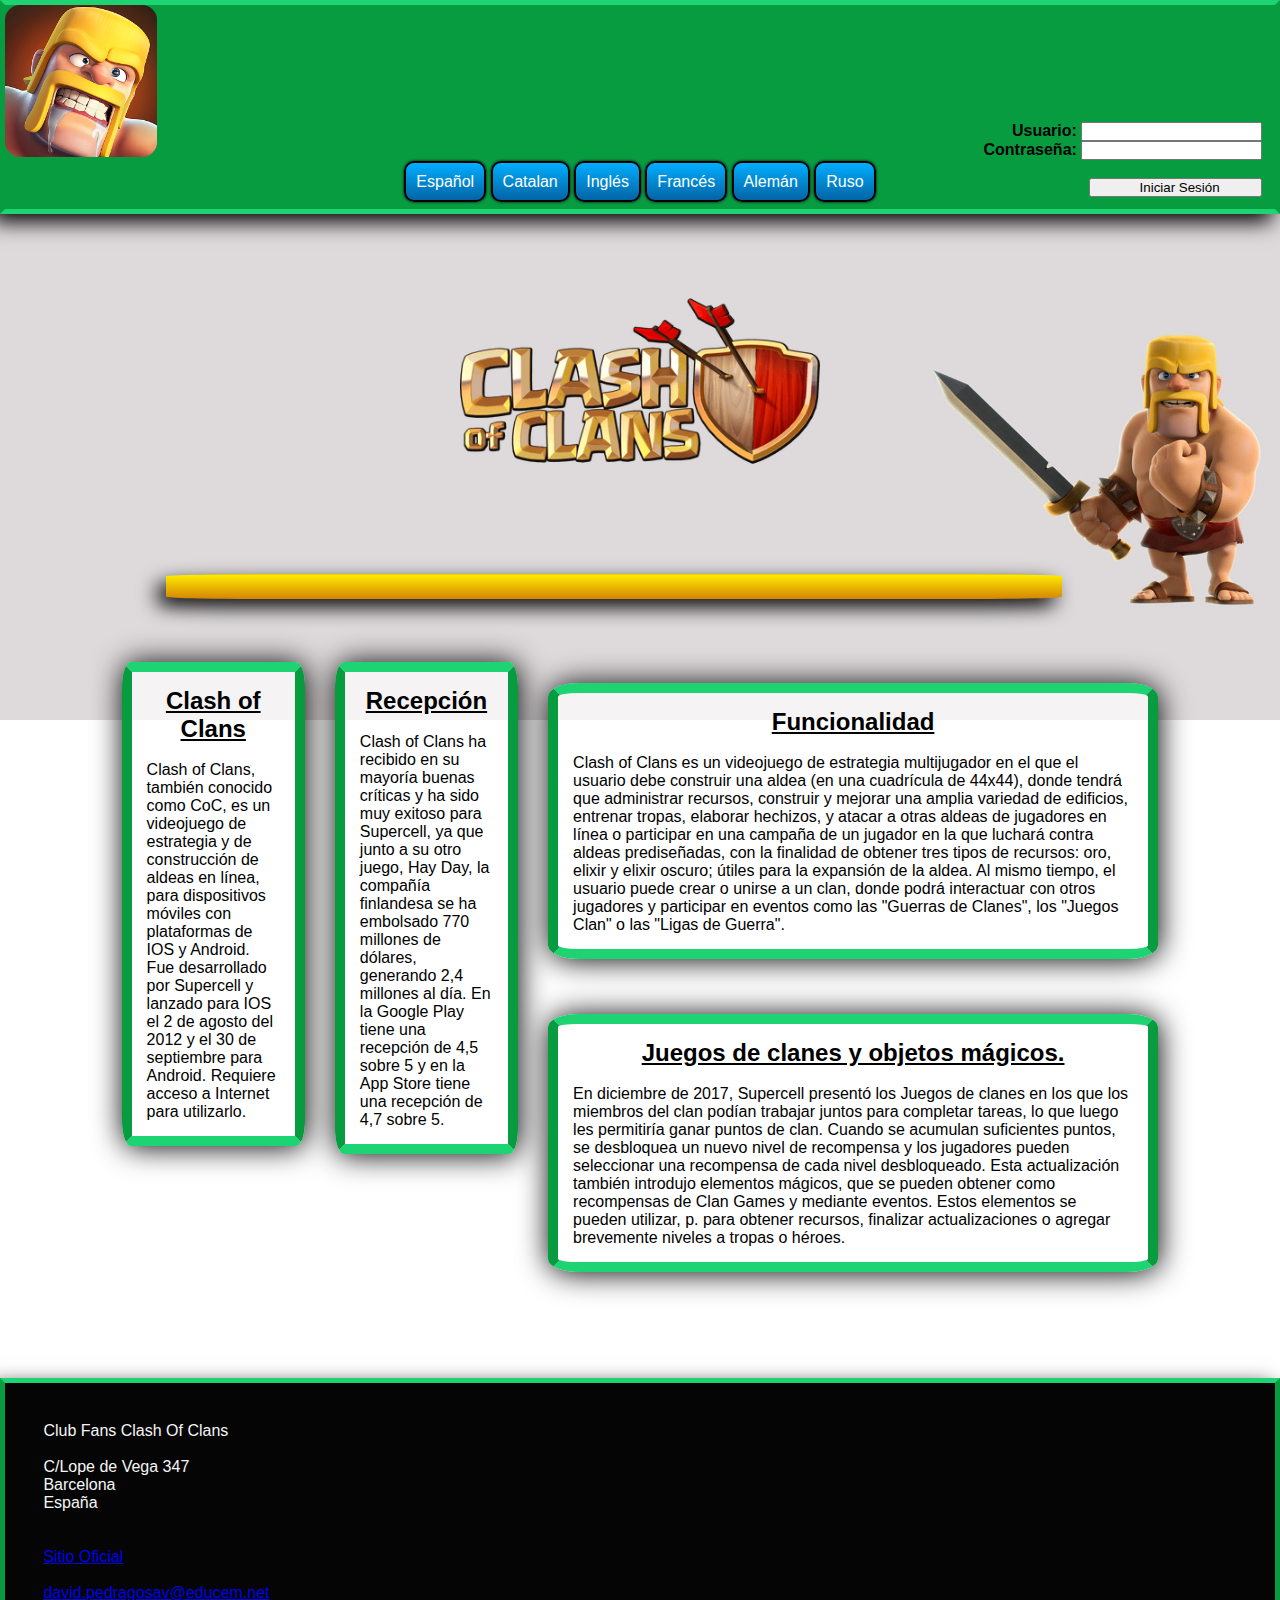
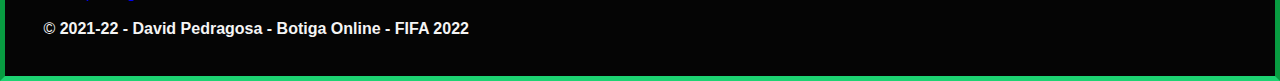
<file: index.html>
<!DOCTYPE html>
<html lang="es">



    <head>
        <link rel="icon" href="./img/Titan_League.png" type= "Titan_League"/>
        <title>Clash of Clans</title>
        <meta name="description" content="Disseny de pagines web amb HTML5 i CSS3">
        <meta name="keywords" content="venta de pagines web, pagines web barates, web, desenvolupament web">
        <meta charset="UTF-8">
        <meta name="viewport" content="width=device-width, initial-scale=1.0">
        <link rel="stylesheet" href="./css/index.css">
        <link rel="shortcut icon" href="clans.png" type="image/png">
    </head>
    <body>
        <header>


        <div id="fotoportada"></div>
        <div class="login">
            <b>Usuario:</b> <input type="text" name="usuario" minlength="2" maxlength="16"> <br>
            <b>Contraseña:</b>  <input type="password" name="password" minlength="2" maxlength="16"><br><br>
            <input type="submit" value="             Iniciar Sesión           "><br>
        </div>
        <div class="fondo">
        </div>
        <div class="contenidor3">
    </div>
</header>
<main>
  
            <div id="flota">
                <nav>
                    <center>
                    <a href="./index.html">Español</a>
                    <a href="./web/index_ca.html">Catalan</a>
                    <a href="./web/index_en.html">Inglés</a>
                    <a href="./web/index_fr.html">Francés</a>
                    <a href="./web/index_de.html">Alemán</a>
                    <a href="./web/index_ru.html">Ruso</a>
                </center>
                
                </nav>
                </div>


            <div class="imatgeclash">
                </div>
            <section>
            <div class="imatgecentral"></div>
            <div class="barra"></div>
            <div id="escalat">
                    <div class="col-12 col-sm-1 col-lg-1">
                        <!-- CONTENIDOR BUIT -->
                    </div>
                    <div class="col-12 col-sm-4 col-lg-2">
                        <div class="col-12 contenidor">    
                            <h2><u><center>Clash of Clans</center></u></h2>
                            <br>
                            <p>Clash of Clans, también conocido como CoC, es un videojuego de estrategia y de construcción 
                                de aldeas en línea, para dispositivos móviles con plataformas de IOS y Android. 
                                Fue desarrollado por Supercell y lanzado para IOS el 2 de agosto del 2012 y el 30 de 
                                septiembre para Android. Requiere acceso a Internet para utilizarlo.</p>
                        </div>
                    </div>

                    <div class="col-12 col-sm-4 col-lg-2">
                        <div class="col-12 contenidor"> 
                        <h2><u><center>Recepción</center></u></h2>
                        <br>
                         <p>Clash of Clans ha recibido en su mayoría buenas críticas y ha sido muy exitoso para Supercell, 
                             ya que junto a su otro juego, Hay Day, la compañía finlandesa se ha embolsado 770 millones de 
                             dólares, generando 2,4 millones al día. En la Google Play tiene una recepción de 4,5 sobre 5 y en 
                             la App Store tiene una recepción de 4,7 sobre 5.</p>
                     </div>
                    </div>
                     <div class="col-12 col-sm-4 col-lg-6">
                        <div class="col-12 contenidor"> 
                        <h2><u><center>Funcionalidad</center></u></h2>
                        <br>
                        <p>Clash of Clans es un videojuego de estrategia multijugador en el que el usuario 
                            debe construir una aldea (en una cuadrícula de 44x44), donde tendrá que administrar recursos, 
                            construir y mejorar una amplia variedad de edificios, entrenar tropas, elaborar hechizos, y 
                            atacar a otras aldeas de jugadores en línea o participar en una campaña de un jugador en la que 
                            luchará contra aldeas prediseñadas, con la finalidad de obtener tres tipos de recursos: oro, 
                            elixir y elixir oscuro; útiles para la expansión de la aldea. Al mismo tiempo, el usuario puede 
                            crear o unirse a un clan, donde podrá interactuar con otros jugadores y participar en eventos como 
                            las "Guerras de Clanes", los "Juegos Clan" o las "Ligas de Guerra".</p>
                    </div>
                </div>
                     <div class="col-12 col-sm-4 col-lg-6">
                        <div class="col-12 contenidor2"> 
                        <h2><u><center>Juegos de clanes y objetos mágicos.</center></u></h2>
                        <br>
                         <p>En diciembre de 2017, Supercell presentó los Juegos de clanes 
                             en los que los miembros del clan podían trabajar juntos 
                             para completar tareas, lo que luego les permitiría ganar puntos de clan. 
                             Cuando se acumulan suficientes puntos, se desbloquea un nuevo nivel de recompensa y los jugadores 
                             pueden seleccionar una recompensa de cada nivel desbloqueado. Esta actualización también introdujo 
                             elementos mágicos, que se pueden obtener como recompensas de Clan Games y mediante eventos. 
                             Estos elementos se pueden utilizar, p. para obtener recursos, finalizar actualizaciones o agregar 
                             brevemente niveles a tropas o héroes.</p>
                     </div>
                    </div>
                </div>
            </section>
            </main>



        <footer>
            <section>   
                <div class="footer">
                Club Fans Clash Of Clans<br><br>
                C/Lope de Vega 347<br>
                Barcelona<br>
                España<br>
                <br>
                    <br>
                <p id="enlaces">
                <a href="https://supercell.com/en/games/clashofclans/">Sitio Oficial</a>
                <br>
                <br>
                <a href="david.pedragosav@educem.net">david.pedragosav@educem.net</a>
                <br>
                <br>
                </p>
            <address>
              </address>
              &copy; <strong>2021-22 - David Pedragosa - Botiga Online - FIFA 2022</strong> 
            </div>
        </section>
        </footer>
    
    </body>
</html>
</file>
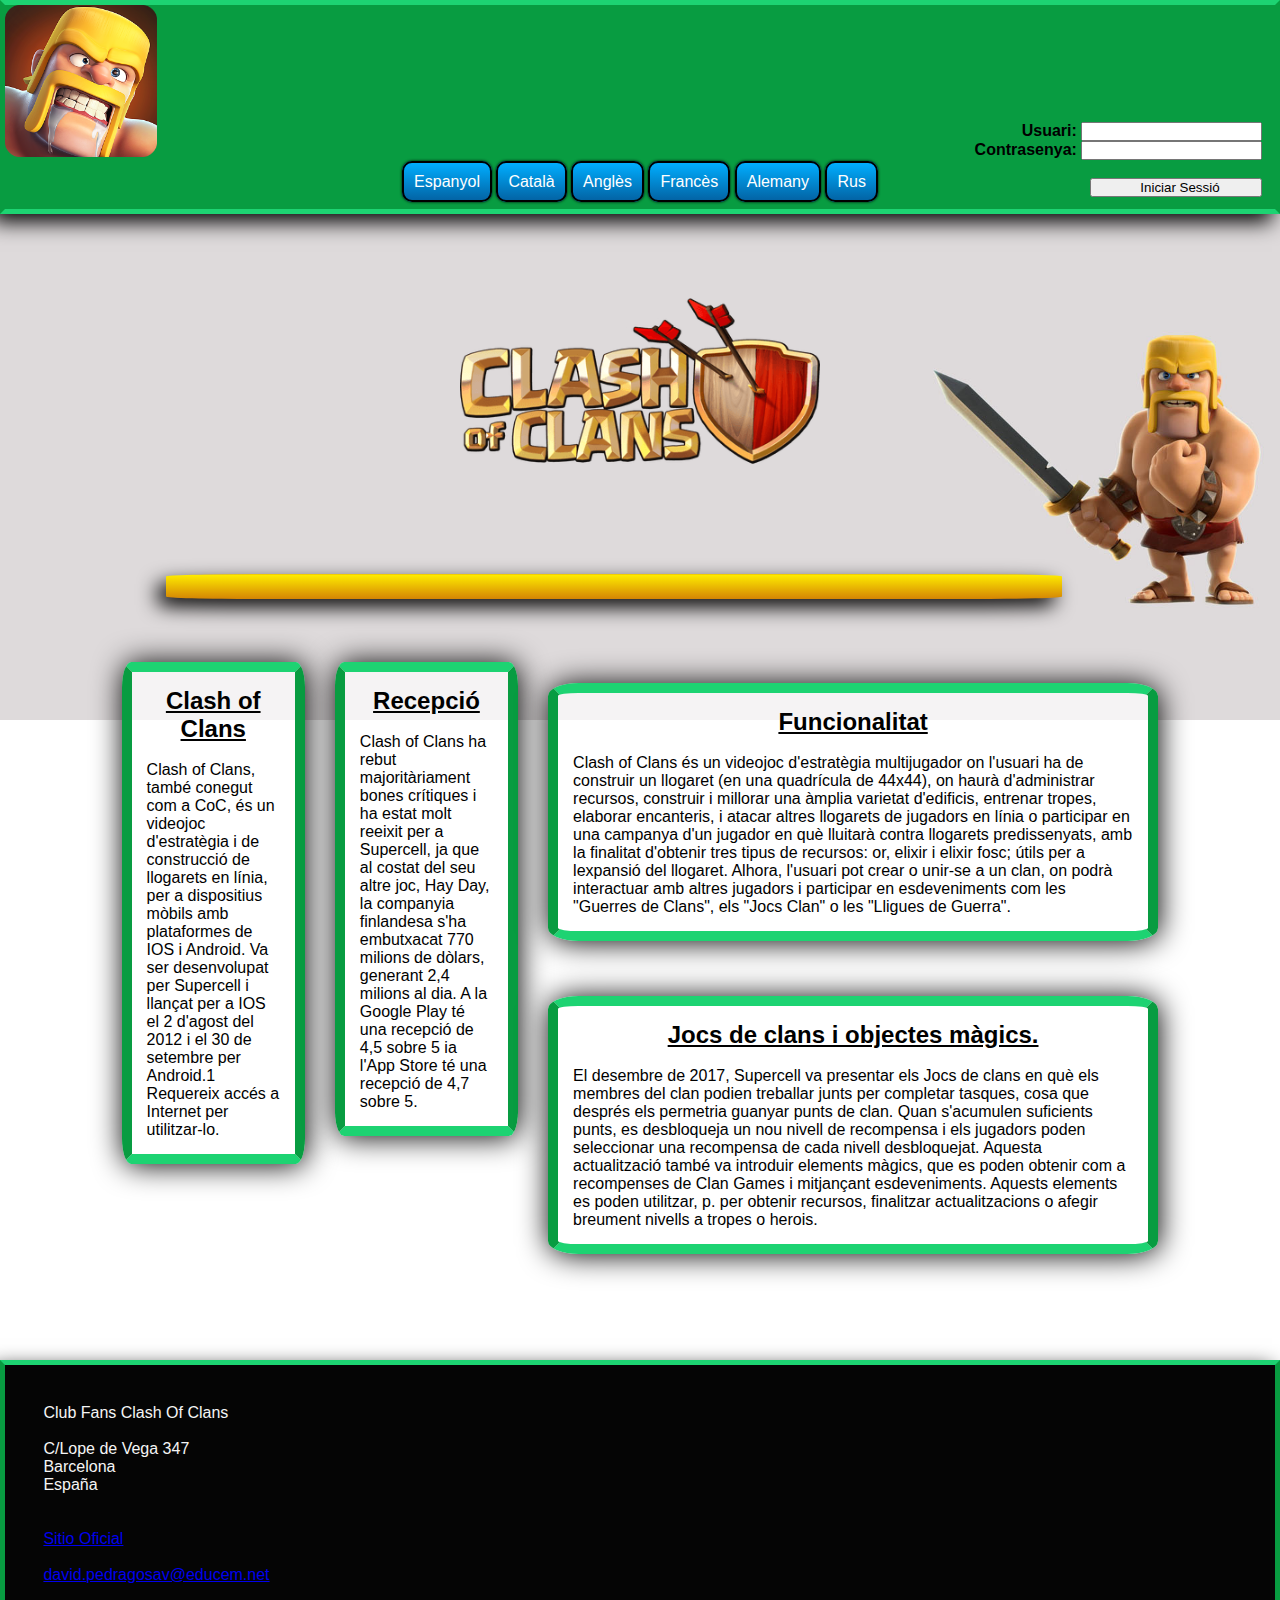
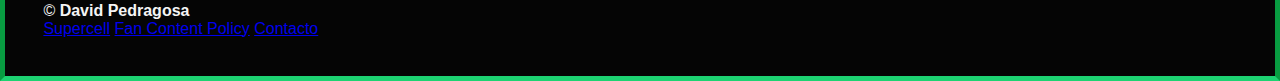
<file: web/index_ca.html>
<!DOCTYPE html>
<html lang="ca">



    <head>
        <link rel="icon" href="../img/Titan_League.png" type= "Titan_League"/>
        <title>Clash of Clans</title>
        <meta name="description" content="Disseny de pagines web amb HTML5 i CSS3">
        <meta name="keywords" content="venta de pagines web, pagines web barates, web, desenvolupament web">
        <meta charset="UTF-8">
        <meta name="viewport" content="width=device-width, initial-scale=1.0">
        <link rel="stylesheet" href="../css/index.css">
        <link rel="shortcut icon" href="clans.png" type="image/png">
    </head>
    <body>
        <header>


        <div id="fotoportada"></div>
        <div class="login">
            <b>Usuari:</b> <input type="text" name="usuario" minlength="2" maxlength="16"> <br>
            <b>Contrasenya:</b>  <input type="password" name="password" minlength="2" maxlength="16"><br><br>
            <input type="submit" value="             Iniciar Sessió           "><br>
        </div>
        <div class="fondo">
        </div>
        <div class="contenidor3">
    </div>
    </header>
    <main>
  
            <div id="flota">
                <nav>
                    <center>
                <a href="../index.html">Espanyol</a>
                <a href="./index_ca.html">Català</a>
                <a href="./index_en.html">Anglès</a>
                <a href="./index_fr.html">Francès</a>
                <a href="./index_de.html">Alemany</a>
                <a href="./index_ru.html">Rus</a>
                </center>
                
                </nav>
                </div>


            <div class="imatgeclash">
                </div>
            <section>
            <div class="imatgecentral"></div>
            <div class="barra"></div>
            <div id="escalat">
                <div class="col-12 col-sm-1 col-lg-1">
                    <!-- CONTENIDOR BUIT  -->
                </div>

                <div class="col-12 col-sm-4 col-lg-2">
                    <div class="col-12 contenidor">  
                       <h2><u><center>Clash of Clans</center></u></h2>
                       <br>
                        <p>Clash of Clans, també conegut com a CoC, és un videojoc d'estratègia i de construcció
                            de llogarets en línia, per a dispositius mòbils amb plataformes de IOS i Android.
                            Va ser desenvolupat per Supercell i llançat per a IOS el 2 d'agost del 2012 i el 30 de
                            setembre per Android.1 Requereix accés a Internet per utilitzar-lo.</p>
                    </div>
                </div>
                    <div class="col-12 col-sm-4 col-lg-2">
                        <div class="col-12 contenidor">  
                        <h2><u><center>Recepció</center></u></h2>
                        <br>
                         <p>Clash of Clans ha rebut majoritàriament bones crítiques i ha estat molt reeixit per a Supercell,
                            ja que al costat del seu altre joc, Hay Day, la companyia finlandesa s'ha embutxacat 770 milions de
                            dòlars, generant 2,4 milions al dia. A la Google Play té una recepció de 4,5 sobre 5 ia
                            l'App Store té una recepció de 4,7 sobre 5.</p>
                     </div>
                    </div>
                     <div class="col-12 col-sm-4 col-lg-6">
                        <div class="col-12 contenidor">  
                        <h2><u><center>Funcionalitat</center></u></h2>
                        <br>
                        <p>Clash of Clans és un videojoc d'estratègia multijugador on l'usuari
                            ha de construir un llogaret (en una quadrícula de 44x44), on haurà d'administrar recursos,
                            construir i millorar una àmplia varietat d'edificis, entrenar tropes, elaborar encanteris, i
                            atacar altres llogarets de jugadors en línia o participar en una campanya d'un jugador en què
                            lluitarà contra llogarets predissenyats, amb la finalitat d'obtenir tres tipus de recursos: or,
                            elixir i elixir fosc; útils per a lexpansió del llogaret. Alhora, l'usuari pot
                            crear o unir-se a un clan, on podrà interactuar amb altres jugadors i participar en esdeveniments com
                            les "Guerres de Clans", els "Jocs Clan" o les "Lligues de Guerra".</p>
                    </div>
                </div>
                    <div class="col-12 col-sm-4 col-lg-6">
                        <div class="col-12 contenidor2">  
                        <h2><u><center>Jocs de clans i objectes màgics.</center></u></h2>
                        <br>
                         <p>El desembre de 2017, Supercell va presentar els Jocs de clans
                            en què els membres del clan podien treballar junts
                            per completar tasques, cosa que després els permetria guanyar punts de clan.
                            Quan s'acumulen suficients punts, es desbloqueja un nou nivell de recompensa i els jugadors
                            poden seleccionar una recompensa de cada nivell desbloquejat. Aquesta actualització també va introduir
                            elements màgics, que es poden obtenir com a recompenses de Clan Games i mitjançant esdeveniments.
                            Aquests elements es poden utilitzar, p. per obtenir recursos, finalitzar actualitzacions o afegir
                            breument nivells a tropes o herois.</p>
                     </div>
                    </div>
                </div>

            </section>
            </main>



        <footer>
            <section>   
                <div class="footer">
                Club Fans Clash Of Clans<br><br>
                C/Lope de Vega 347<br>
                Barcelona<br>
                España<br>
                <br>
                    <br>
                <p id="enlaces">
                <a href="https://supercell.com/en/games/clashofclans/">Sitio Oficial</a>
                <br>
                <br>
                <a href="david.pedragosav@educem.net">david.pedragosav@educem.net</a>
                <br>
                <br>
                </p>
            <address>
              </address>
              &copy; <strong>David Pedragosa</strong> 
            <div class="Footer-secondarynav  js-hover-effect">
                <a href="http://supercell.com/en/" target="_blank" title="Supercell" class="Footer-item js-click" data-category="Footer" data-label="Supercell">Supercell</a>
                <a href="http://supercell.com/en/fan-content-policy/" target="_blank" title="Fan Content Policy" class="Footer-item js-click" data-category="Footer" data-label="Fan Content Policy">Fan Content Policy</a>
        
          
            <a href="./contacte.html">Contacto</a>
            </div>
            </div>
        </section>
        </footer>
    
    </body>
</html>
</file>
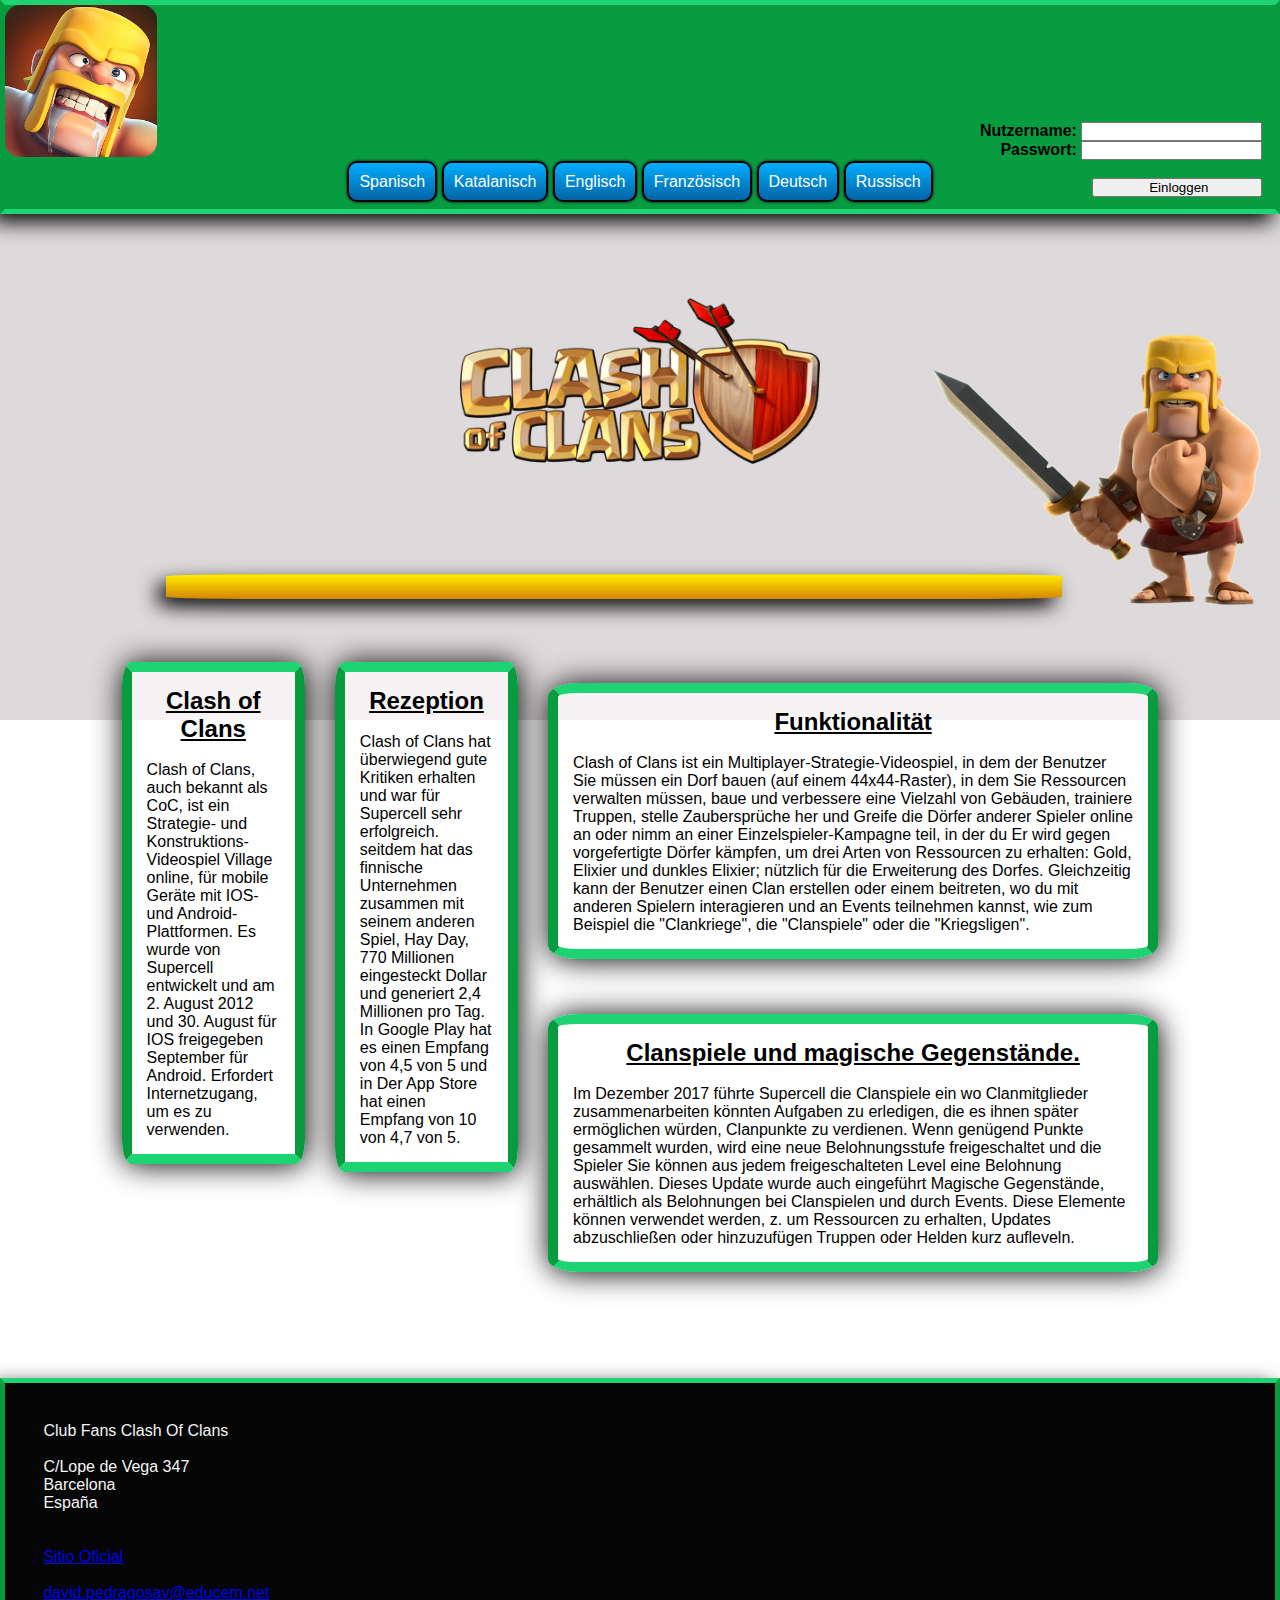
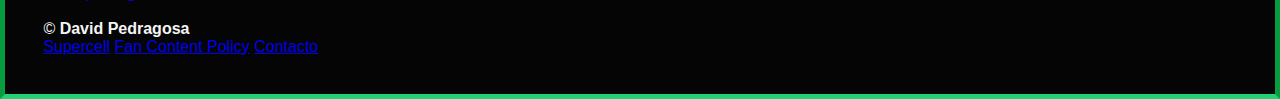
<file: web/index_de.html>
<!DOCTYPE html>
<html lang="de">



    <head>
        <link rel="icon" href="../img/Titan_League.png" type= "Titan_League"/>
        <title>Clash of Clans</title>
        <meta name="description" content="Disseny de pagines web amb HTML5 i CSS3">
        <meta name="keywords" content="venta de pagines web, pagines web barates, web, desenvolupament web">
        <meta charset="UTF-8">
        <meta name="viewport" content="width=device-width, initial-scale=1.0">
        <link rel="stylesheet" href="../css/index.css">
        <link rel="shortcut icon" href="clans.png" type="image/png">
    </head>
    <body>
        <header>


        <div id="fotoportada"></div>
        <div class="login">
            <b>Nutzername:</b> <input type="text" name="usuario" minlength="2" maxlength="16"> <br>
            <b>Passwort:</b>  <input type="password" name="password" minlength="2" maxlength="16"><br><br>
            <input type="submit" value="               Einloggen              "><br>
        </div>
        <div class="fondo">
        </div>
        <div class="contenidor3">
    </div>
    </header>
    <main>
  
            <div id="flota">
                <nav>
                    <center>
                    <a href="../index.html">Spanisch</a>
                    <a href="./index_ca.html">Katalanisch</a>
                    <a href="./index_en.html">Englisch</a>
                    <a href="./index_fr.html">Französisch</a>
                    <a href="./index_de.html">Deutsch</a>
                    <a href="./index_ru.html">Russisch</a>
                </center>
                
                </nav>
                </div>


            <div class="imatgeclash">
                </div>
            <section>
            <div class="imatgecentral"></div>
            <div class="barra"></div>
            <div id="escalat">
                <div class="col-12 col-sm-1 col-lg-1">
                    <!-- CONTENIDOR BUIT  -->
                </div>

                <div class="col-12 col-sm-4 col-lg-2">
                    <div class="col-12 contenidor"> 
                       <h2><u><center>Clash of Clans</center></u></h2>
                       <br>
                        <p>Clash of Clans, auch bekannt als CoC, ist ein Strategie- und Konstruktions-Videospiel
                            Village online, für mobile Geräte mit IOS- und Android-Plattformen.
                            Es wurde von Supercell entwickelt und am 2. August 2012 und 30. August für IOS freigegeben
                            September für Android. Erfordert Internetzugang, um es zu verwenden.</p>
                    </div>
                </div>
                    <div class="col-12 col-sm-4 col-lg-2">
                        <div class="col-12 contenidor"> 
                        <h2><u><center>Rezeption</center></u></h2>
                        <br>
                         <p>Clash of Clans hat überwiegend gute Kritiken erhalten und war für Supercell sehr erfolgreich.
                            seitdem hat das finnische Unternehmen zusammen mit seinem anderen Spiel, Hay Day, 770 Millionen eingesteckt
                            Dollar und generiert 2,4 Millionen pro Tag. In Google Play hat es einen Empfang von 4,5 von 5 und in
                            Der App Store hat einen Empfang von 10 von 4,7 von 5.</p>
                     </div>
                    </div>
                     <div class="col-12 col-sm-4 col-lg-6">
                        <div class="col-12 contenidor"> 
                        <h2><u><center>Funktionalität</center></u></h2>
                        <br>
                        <p>Clash of Clans ist ein Multiplayer-Strategie-Videospiel, in dem der Benutzer
                            Sie müssen ein Dorf bauen (auf einem 44x44-Raster), in dem Sie Ressourcen verwalten müssen,
                            baue und verbessere eine Vielzahl von Gebäuden, trainiere Truppen, stelle Zaubersprüche her und
                            Greife die Dörfer anderer Spieler online an oder nimm an einer Einzelspieler-Kampagne teil, in der du
                            Er wird gegen vorgefertigte Dörfer kämpfen, um drei Arten von Ressourcen zu erhalten: Gold,
                            Elixier und dunkles Elixier; nützlich für die Erweiterung des Dorfes. Gleichzeitig kann der Benutzer
                            einen Clan erstellen oder einem beitreten, wo du mit anderen Spielern interagieren und an Events teilnehmen kannst, wie zum Beispiel
                            die "Clankriege", die "Clanspiele" oder die "Kriegsligen".</p>
                    </div>
                </div>
                    <div class="col-12 col-sm-4 col-lg-6">
                        <div class="col-12 contenidor2"> 
                        <h2><u><center>Clanspiele und magische Gegenstände.</center></u></h2>
                        <br>
                         <p>Im Dezember 2017 führte Supercell die Clanspiele ein
                            wo Clanmitglieder zusammenarbeiten könnten
                            Aufgaben zu erledigen, die es ihnen später ermöglichen würden, Clanpunkte zu verdienen.
                            Wenn genügend Punkte gesammelt wurden, wird eine neue Belohnungsstufe freigeschaltet und die Spieler
                            Sie können aus jedem freigeschalteten Level eine Belohnung auswählen. Dieses Update wurde auch eingeführt
                            Magische Gegenstände, erhältlich als Belohnungen bei Clanspielen und durch Events.
                            Diese Elemente können verwendet werden, z. um Ressourcen zu erhalten, Updates abzuschließen oder hinzuzufügen
                            Truppen oder Helden kurz aufleveln.</p>
                     </div>
                    </div>
                </div>

            </section>
            </main>



        <footer>
            <section>   
                <div class="footer">
                Club Fans Clash Of Clans<br><br>
                C/Lope de Vega 347<br>
                Barcelona<br>
                España<br>
                <br>
                    <br>
                <p id="enlaces">
                <a href="https://supercell.com/en/games/clashofclans/">Sitio Oficial</a>
                <br>
                <br>
                <a href="david.pedragosav@educem.net">david.pedragosav@educem.net</a>
                <br>
                <br>
                </p>
            <address>
              </address>
              &copy; <strong>David Pedragosa</strong> 
            <div class="Footer-secondarynav  js-hover-effect">
                <a href="http://supercell.com/en/" target="_blank" title="Supercell" class="Footer-item js-click" data-category="Footer" data-label="Supercell">Supercell</a>
                <a href="http://supercell.com/en/fan-content-policy/" target="_blank" title="Fan Content Policy" class="Footer-item js-click" data-category="Footer" data-label="Fan Content Policy">Fan Content Policy</a>
        
          
            <a href="./contacte.html">Contacto</a>
            </div>
            </div>
        </section>
        </footer>
    
    </body>
</html>
</file>
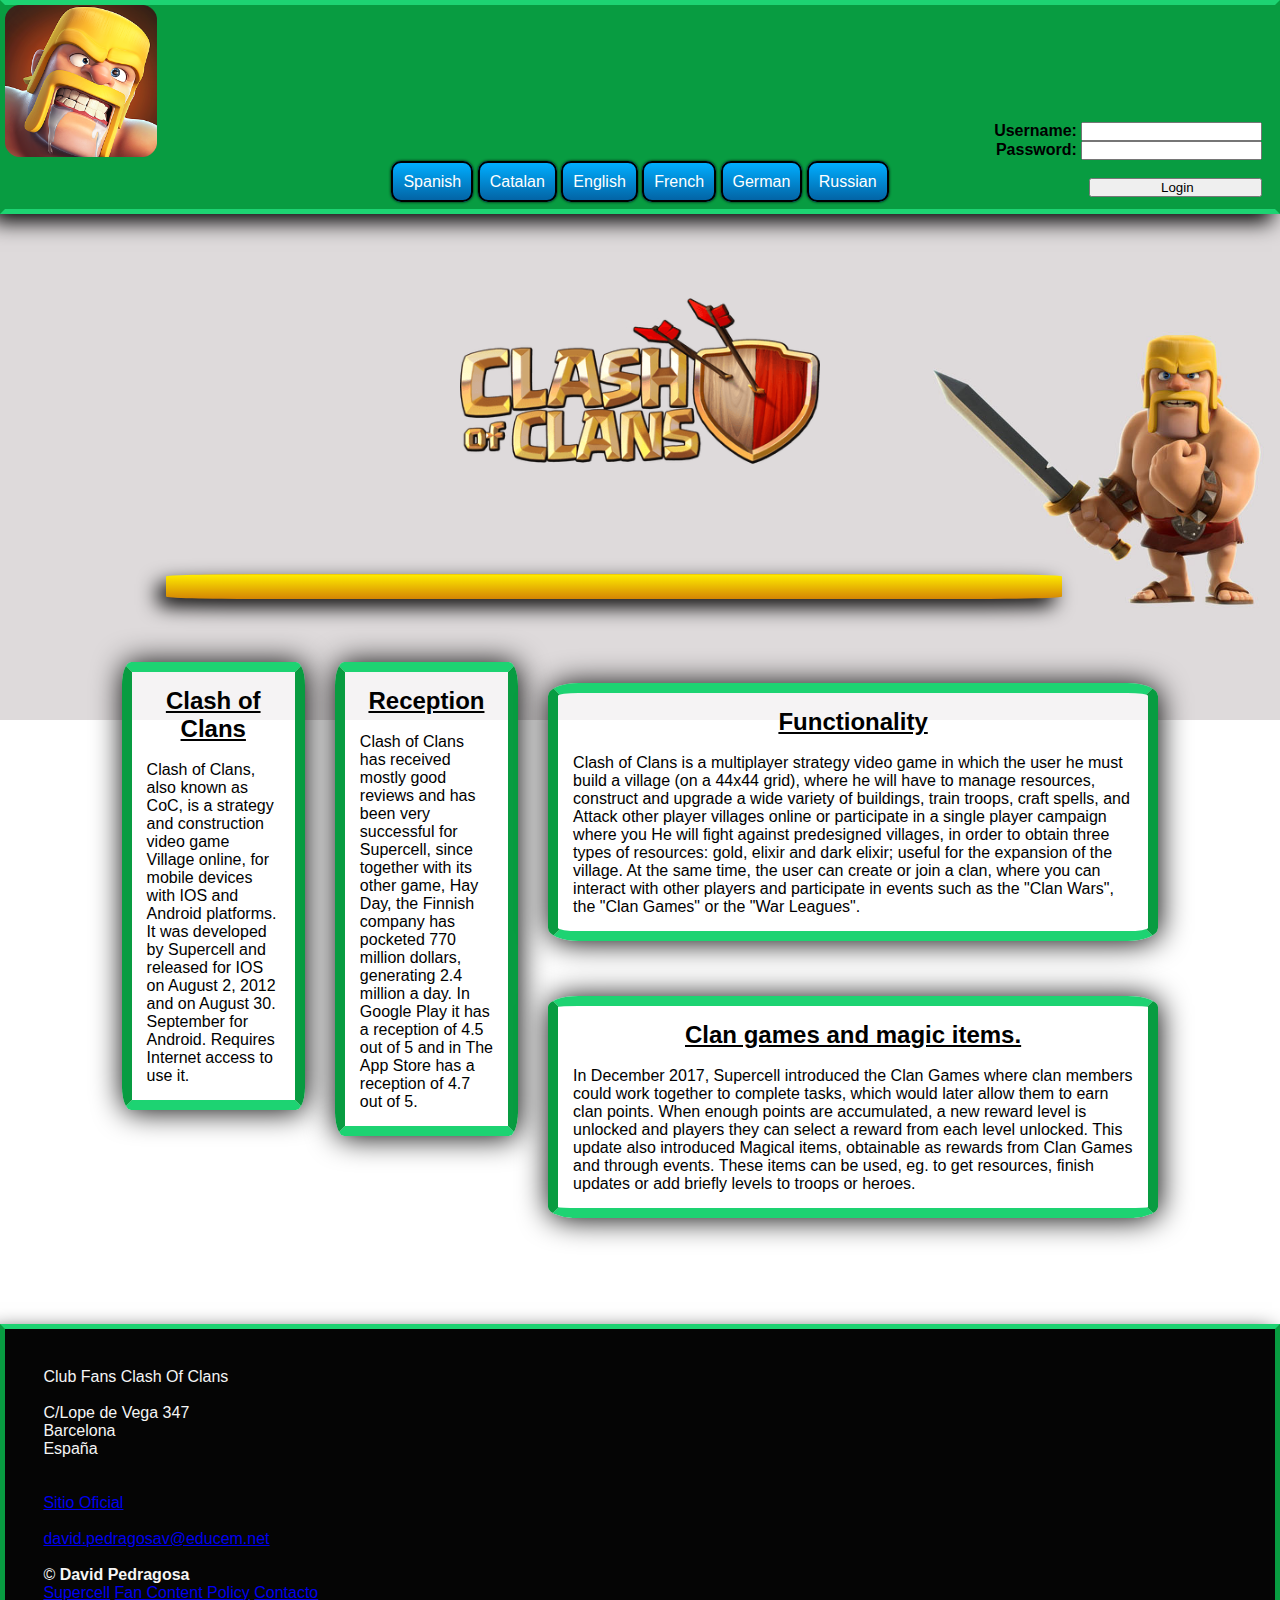
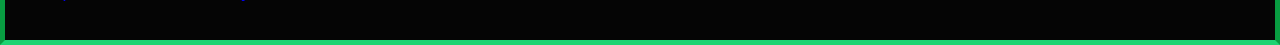
<file: web/index_en.html>
<!DOCTYPE html>
<html lang="en">



    <head>
        <link rel="icon" href="../img/Titan_League.png" type= "Titan_League"/>
        <title>Clash of Clans</title>
        <meta name="description" content="Disseny de pagines web amb HTML5 i CSS3">
        <meta name="keywords" content="venta de pagines web, pagines web barates, web, desenvolupament web">
        <meta charset="UTF-8">
        <meta name="viewport" content="width=device-width, initial-scale=1.0">
        <link rel="stylesheet" href="../css/index.css">
        <link rel="shortcut icon" href="clans.png" type="image/png">
    </head>
    <body>
        <header>


        <div id="fotoportada"></div>
        <div class="login">
            <b>Username:</b> <input type="text" name="usuario" minlength="2" maxlength="16"> <br>
            <b>Password:</b>  <input type="password" name="password" minlength="2" maxlength="16"><br><br>
            <input type="submit" value="                   Login                  "><br>
        </div>
        <div class="fondo">
        </div>
        <div class="contenidor3">
    </div>
    </header>
    <main>
  
            <div id="flota">
                <nav>
                    <center>
                    <a href="../index.html">Spanish</a>
                    <a href="./index_ca.html">Catalan</a>
                    <a href="./index_en.html">English</a>
                    <a href="./index_fr.html">French</a>
                    <a href="./index_de.html">German</a>
                    <a href="./index_ru.html">Russian</a>
                </center>
                
                </nav>
                </div>


            <div class="imatgeclash">
                </div>
            <section>
            <div class="imatgecentral"></div>
            <div class="barra"></div>
            <div id="escalat">
                <div class="col-12 col-sm-1 col-lg-1">
                    <!-- CONTENIDOR BUIT  -->
                </div>

                <div class="col-12 col-sm-4 col-lg-2">
                    <div class="col-12 contenidor"> 
                       <h2><u><center>Clash of Clans</center></u></h2>
                       <br>
                        <p>Clash of Clans, also known as CoC, is a strategy and construction video game
                            Village online, for mobile devices with IOS and Android platforms.
                            It was developed by Supercell and released for IOS on August 2, 2012 and on August 30.
                            September for Android. Requires Internet access to use it.</p>
                    </div>
                </div>
                    <div class="col-12 col-sm-4 col-lg-2">
                        <div class="col-12 contenidor"> 
                        <h2><u><center>Reception</center></u></h2>
                        <br>
                         <p>Clash of Clans has received mostly good reviews and has been very successful for Supercell,
                            since together with its other game, Hay Day, the Finnish company has pocketed 770 million
                            dollars, generating 2.4 million a day. In Google Play it has a reception of 4.5 out of 5 and in
                            The App Store has a reception of 4.7 out of 5.</p>
                     </div>
                    </div>
                     <div class="col-12 col-sm-4 col-lg-6">
                        <div class="col-12 contenidor"> 
                        <h2><u><center>Functionality</center></u></h2>
                        <br>
                        <p>Clash of Clans is a multiplayer strategy video game in which the user
                            he must build a village (on a 44x44 grid), where he will have to manage resources,
                            construct and upgrade a wide variety of buildings, train troops, craft spells, and
                            Attack other player villages online or participate in a single player campaign where you
                            He will fight against predesigned villages, in order to obtain three types of resources: gold,
                            elixir and dark elixir; useful for the expansion of the village. At the same time, the user can
                            create or join a clan, where you can interact with other players and participate in events such as
                            the "Clan Wars", the "Clan Games" or the "War Leagues".</p>
                    </div>
                </div>
                    <div class="col-12 col-sm-4 col-lg-6">
                        <div class="col-12 contenidor2"> 
                        <h2><u><center>Clan games and magic items.</center></u></h2>
                        <br>
                         <p>In December 2017, Supercell introduced the Clan Games
                            where clan members could work together
                            to complete tasks, which would later allow them to earn clan points.
                            When enough points are accumulated, a new reward level is unlocked and players
                            they can select a reward from each level unlocked. This update also introduced
                            Magical items, obtainable as rewards from Clan Games and through events.
                            These items can be used, eg. to get resources, finish updates or add
                            briefly levels to troops or heroes.</p>
                     </div>
                    </div>
                </div>

            </section>
            </main>



        <footer>
            <section>   
                <div class="footer">
                Club Fans Clash Of Clans<br><br>
                C/Lope de Vega 347<br>
                Barcelona<br>
                España<br>
                <br>
                    <br>
                <p id="enlaces">
                <a href="https://supercell.com/en/games/clashofclans/">Sitio Oficial</a>
                <br>
                <br>
                <a href="david.pedragosav@educem.net">david.pedragosav@educem.net</a>
                <br>
                <br>
                </p>
            <address>
              </address>
              &copy; <strong>David Pedragosa</strong> 
            <div class="Footer-secondarynav  js-hover-effect">
                <a href="http://supercell.com/en/" target="_blank" title="Supercell" class="Footer-item js-click" data-category="Footer" data-label="Supercell">Supercell</a>
                <a href="http://supercell.com/en/fan-content-policy/" target="_blank" title="Fan Content Policy" class="Footer-item js-click" data-category="Footer" data-label="Fan Content Policy">Fan Content Policy</a>
        
          
            <a href="./contacte.html">Contacto</a>
            </div>
            </div>
        </section>
        </footer>
    
    </body>
</html>
</file>
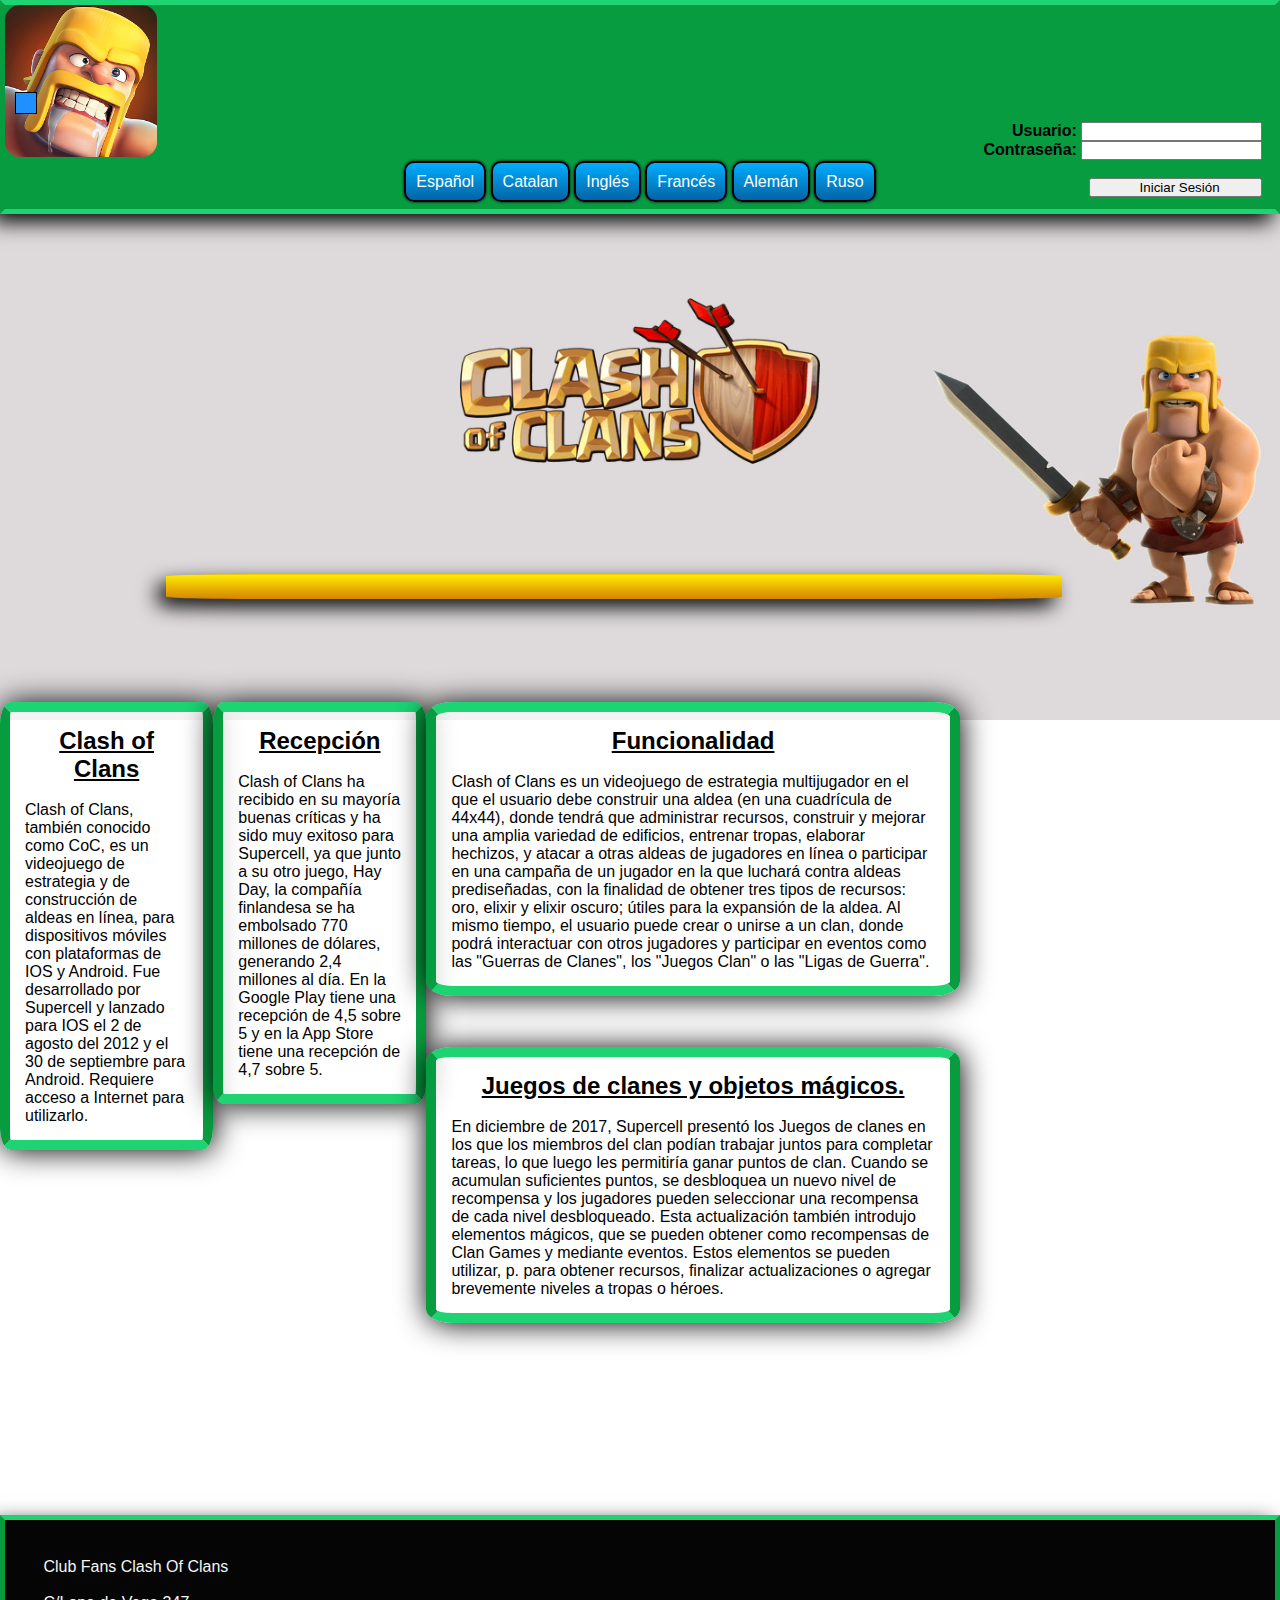
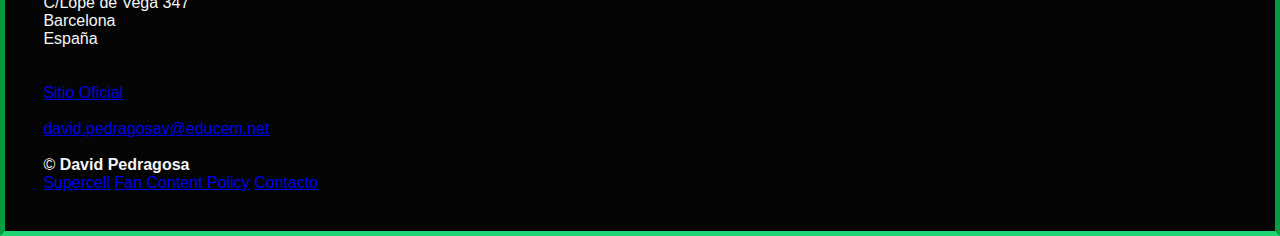
<file: web/index_es.html>
<!DOCTYPE html>
<html lang="es">



    <head>
        <link rel="icon" href="../img/Titan_League.png" type= "Titan_League"/>
        <title>Clash of Clans</title>
        <meta name="description" content="Disseny de pagines web amb HTML5 i CSS3">
        <meta name="keywords" content="venta de pagines web, pagines web barates, web, desenvolupament web">
        <meta charset="UTF-8">
        <meta name="viewport" content="width=device-width, initial-scale=1.0">
        <link rel="stylesheet" href="../css/index.css">
        <link rel="shortcut icon" href="clans.png" type="image/png">
    </head>
    <body>
        <header>


        <div id="fotoportada"></div>
        <div class="login">
            <b>Usuario:</b> <input type="text" name="usuario" minlength="2" maxlength="16"> <br>
            <b>Contraseña:</b>  <input type="password" name="password" minlength="2" maxlength="16"><br><br>
            <input type="submit" value="             Iniciar Sesión           "><br>
        </div>
        <div class="fondo">
        </div>
        <div class="contenidor3">
        <div class="miniContenidor3 backPosAnimation3">
        </div>
    </div>
    </header>
    <main>
  
            <div id="flota">
                <nav>
                    <center>
                    <a href="./index_es.html">Español</a>
                    <a href="./index_ca.html">Catalan</a>
                    <a href="./index_en.html">Inglés</a>
                    <a href="./index_fr.html">Francés</a>
                    <a href="./index_de.html">Alemán</a>
                    <a href="./index_ru.html">Ruso</a>
                </center>
                
                </nav>
                </div>


            <div class="imatgeclash">
                </div>
            <section>
            <div class="imatgecentral"></div>
            <div class="barra"></div>
            <div id="escalat">

                    <div class="contenidor col-6 col-sm-4 col-lg-2">
                       <h2><u><center>Clash of Clans</center></u></h2>
                       <br>
                        <p>Clash of Clans, también conocido como CoC, es un videojuego de estrategia y de construcción 
                            de aldeas en línea, para dispositivos móviles con plataformas de IOS y Android. 
                            Fue desarrollado por Supercell y lanzado para IOS el 2 de agosto del 2012 y el 30 de 
                            septiembre para Android. Requiere acceso a Internet para utilizarlo.</p>
                    </div>

                    <div class="contenidor col-6 col-sm-4 col-lg-2">
                        <h2><u><center>Recepción</center></u></h2>
                        <br>
                         <p>Clash of Clans ha recibido en su mayoría buenas críticas y ha sido muy exitoso para Supercell, 
                             ya que junto a su otro juego, Hay Day, la compañía finlandesa se ha embolsado 770 millones de 
                             dólares, generando 2,4 millones al día. En la Google Play tiene una recepción de 4,5 sobre 5 y en 
                             la App Store tiene una recepción de 4,7 sobre 5.</p>
                     </div>

                     <div class="contenidor col-6 col-sm-4 col-lg-5">
                        <h2><u><center>Funcionalidad</center></u></h2>
                        <br>
                        <p>Clash of Clans es un videojuego de estrategia multijugador en el que el usuario 
                            debe construir una aldea (en una cuadrícula de 44x44), donde tendrá que administrar recursos, 
                            construir y mejorar una amplia variedad de edificios, entrenar tropas, elaborar hechizos, y 
                            atacar a otras aldeas de jugadores en línea o participar en una campaña de un jugador en la que 
                            luchará contra aldeas prediseñadas, con la finalidad de obtener tres tipos de recursos: oro, 
                            elixir y elixir oscuro; útiles para la expansión de la aldea. Al mismo tiempo, el usuario puede 
                            crear o unirse a un clan, donde podrá interactuar con otros jugadores y participar en eventos como 
                            las "Guerras de Clanes", los "Juegos Clan" o las "Ligas de Guerra".</p>
                    </div>

                     <div class="contenidor2 col-6 col-sm-4 col-lg-5">
                        <h2><u><center>Juegos de clanes y objetos mágicos.</center></u></h2>
                        <br>
                         <p>En diciembre de 2017, Supercell presentó los Juegos de clanes 
                             en los que los miembros del clan podían trabajar juntos 
                             para completar tareas, lo que luego les permitiría ganar puntos de clan. 
                             Cuando se acumulan suficientes puntos, se desbloquea un nuevo nivel de recompensa y los jugadores 
                             pueden seleccionar una recompensa de cada nivel desbloqueado. Esta actualización también introdujo 
                             elementos mágicos, que se pueden obtener como recompensas de Clan Games y mediante eventos. 
                             Estos elementos se pueden utilizar, p. para obtener recursos, finalizar actualizaciones o agregar 
                             brevemente niveles a tropas o héroes.</p>
                     </div>

                </div>

            </section>
            </main>



        <footer>
            <section>   
                <div class="footer">
                Club Fans Clash Of Clans<br><br>
                C/Lope de Vega 347<br>
                Barcelona<br>
                España<br>
                <br>
                    <br>
                <p id="enlaces">
                <a href="https://supercell.com/en/games/clashofclans/">Sitio Oficial</a>
                <br>
                <br>
                <a href="david.pedragosav@educem.net">david.pedragosav@educem.net</a>
                <br>
                <br>
                </p>
            <address>
              </address>
              &copy; <strong>David Pedragosa</strong> 
            <div class="Footer-secondarynav  js-hover-effect">
                <a href="http://supercell.com/en/" target="_blank" title="Supercell" class="Footer-item js-click" data-category="Footer" data-label="Supercell">Supercell</a>
                <a href="http://supercell.com/en/fan-content-policy/" target="_blank" title="Fan Content Policy" class="Footer-item js-click" data-category="Footer" data-label="Fan Content Policy">Fan Content Policy</a>
        
          
            <a href="./contacte.html">Contacto</a>
            </div>
            </div>
        </section>
        </footer>
    
    </body>
</html>
</file>
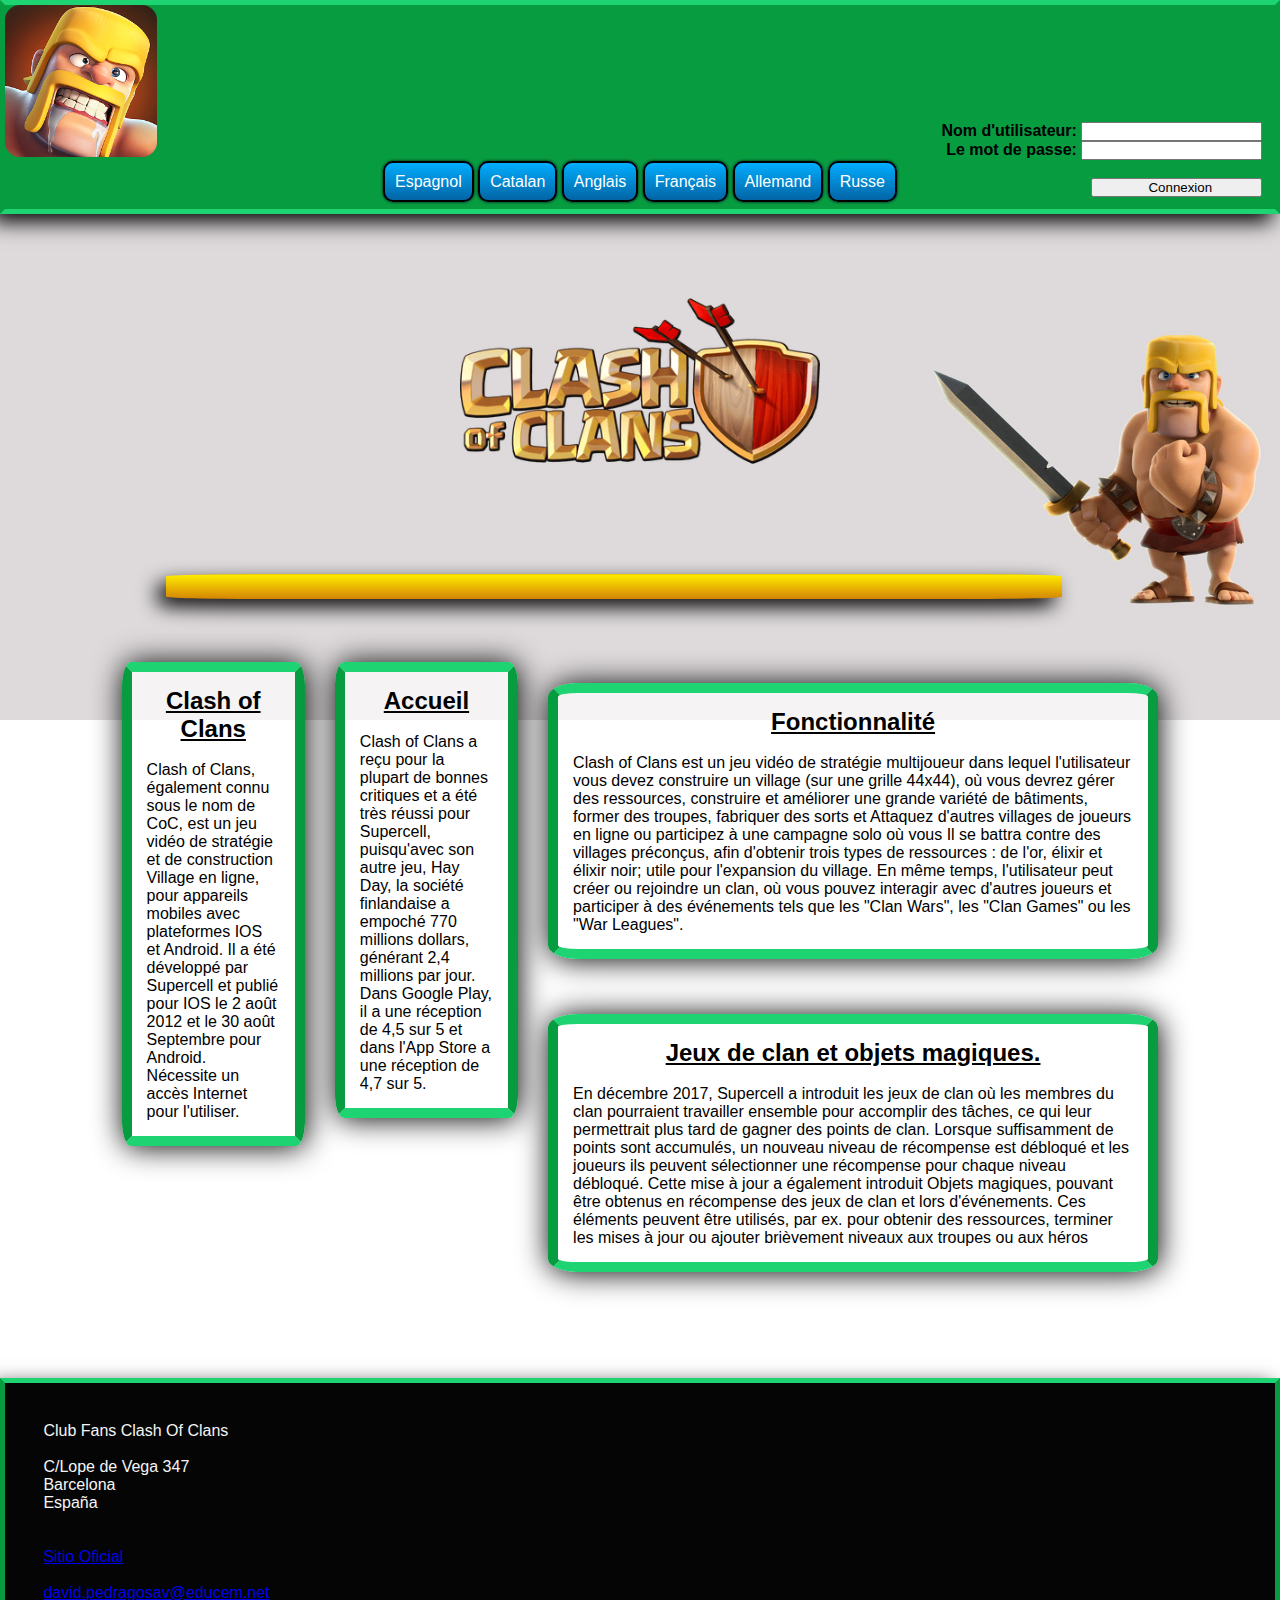
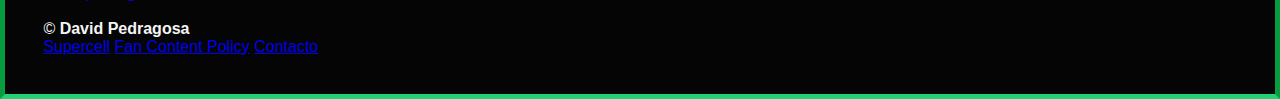
<file: web/index_fr.html>
<!DOCTYPE html>
<html lang="fr">



    <head>
        <link rel="icon" href="../img/Titan_League.png" type= "Titan_League"/>
        <title>Clash of Clans</title>
        <meta name="description" content="Disseny de pagines web amb HTML5 i CSS3">
        <meta name="keywords" content="venta de pagines web, pagines web barates, web, desenvolupament web">
        <meta charset="UTF-8">
        <meta name="viewport" content="width=device-width, initial-scale=1.0">
        <link rel="stylesheet" href="../css/index.css">
        <link rel="shortcut icon" href="clans.png" type="image/png">
    </head>
    <body>
        <header>


        <div id="fotoportada"></div>
        <div class="login">
            <b>Nom d'utilisateur:</b> <input type="text" name="usuario" minlength="2" maxlength="16"> <br>
            <b>Le mot de passe:</b>  <input type="password" name="password" minlength="2" maxlength="16"><br><br>
            <input type="submit" value="               Connexion             "><br>
        </div>
        <div class="fondo">
        </div>
        <div class="contenidor3">
    </div>
    </header>
    <main>
  
            <div id="flota">
                <nav>
                    <center>
                    <a href="../index.html">Espagnol</a>
                    <a href="./index_ca.html">Catalan</a>
                    <a href="./index_en.html">Anglais</a>
                    <a href="./index_fr.html">Français</a>
                    <a href="./index_de.html">Allemand</a>
                    <a href="./index_ru.html">Russe</a>
                </center>
                
                </nav>
                </div>


            <div class="imatgeclash">
                </div>
            <section>
            <div class="imatgecentral"></div>
            <div class="barra"></div>
            <div id="escalat">
                <div class="col-12 col-sm-1 col-lg-1">
                    <!-- CONTENIDOR BUIT  -->
                </div>

                <div class="col-12 col-sm-4 col-lg-2">
                    <div class="col-12 contenidor"> 
                       <h2><u><center>Clash of Clans</center></u></h2>
                       <br>
                        <p>Clash of Clans, également connu sous le nom de CoC, est un jeu vidéo de stratégie et de construction
                            Village en ligne, pour appareils mobiles avec plateformes IOS et Android.
                            Il a été développé par Supercell et publié pour IOS le 2 août 2012 et le 30 août
                            Septembre pour Android. Nécessite un accès Internet pour l'utiliser.</p>
                    </div>
                </div>
                    <div class="col-12 col-sm-4 col-lg-2">
                        <div class="col-12 contenidor"> 
                        <h2><u><center>Accueil</center></u></h2>
                        <br>
                         <p>Clash of Clans a reçu pour la plupart de bonnes critiques et a été très réussi pour Supercell,
                            puisqu'avec son autre jeu, Hay Day, la société finlandaise a empoché 770 millions
                            dollars, générant 2,4 millions par jour. Dans Google Play, il a une réception de 4,5 sur 5 et dans
                            l'App Store a une réception de 4,7 sur 5.</p>
                     </div>
                    </div>
                     <div class="col-12 col-sm-4 col-lg-6">
                        <div class="col-12 contenidor"> 
                        <h2><u><center>Fonctionnalité</center></u></h2>
                        <br>
                        <p>Clash of Clans est un jeu vidéo de stratégie multijoueur dans lequel l'utilisateur
                            vous devez construire un village (sur une grille 44x44), où vous devrez gérer des ressources,
                            construire et améliorer une grande variété de bâtiments, former des troupes, fabriquer des sorts et
                            Attaquez d'autres villages de joueurs en ligne ou participez à une campagne solo où vous
                            Il se battra contre des villages préconçus, afin d'obtenir trois types de ressources : de l'or,
                            élixir et élixir noir; utile pour l'expansion du village. En même temps, l'utilisateur peut
                            créer ou rejoindre un clan, où vous pouvez interagir avec d'autres joueurs et participer à des événements tels que
                            les "Clan Wars", les "Clan Games" ou les "War Leagues".</p>
                    </div>
                </div>
                    <div class="col-12 col-sm-4 col-lg-6">
                        <div class="col-12 contenidor2"> 
                        <h2><u><center>Jeux de clan et objets magiques.</center></u></h2>
                        <br>
                         <p>En décembre 2017, Supercell a introduit les jeux de clan
                            où les membres du clan pourraient travailler ensemble
                            pour accomplir des tâches, ce qui leur permettrait plus tard de gagner des points de clan.
                            Lorsque suffisamment de points sont accumulés, un nouveau niveau de récompense est débloqué et les joueurs
                            ils peuvent sélectionner une récompense pour chaque niveau débloqué. Cette mise à jour a également introduit
                            Objets magiques, pouvant être obtenus en récompense des jeux de clan et lors d'événements.
                            Ces éléments peuvent être utilisés, par ex. pour obtenir des ressources, terminer les mises à jour ou ajouter
                            brièvement niveaux aux troupes ou aux héros</p>
                     </div>
                    </div>
                </div>

            </section>
            </main>



        <footer>
            <section>   
                <div class="footer">
                Club Fans Clash Of Clans<br><br>
                C/Lope de Vega 347<br>
                Barcelona<br>
                España<br>
                <br>
                    <br>
                <p id="enlaces">
                <a href="https://supercell.com/en/games/clashofclans/">Sitio Oficial</a>
                <br>
                <br>
                <a href="david.pedragosav@educem.net">david.pedragosav@educem.net</a>
                <br>
                <br>
                </p>
            <address>
              </address>
              &copy; <strong>David Pedragosa</strong> 
            <div class="Footer-secondarynav  js-hover-effect">
                <a href="http://supercell.com/en/" target="_blank" title="Supercell" class="Footer-item js-click" data-category="Footer" data-label="Supercell">Supercell</a>
                <a href="http://supercell.com/en/fan-content-policy/" target="_blank" title="Fan Content Policy" class="Footer-item js-click" data-category="Footer" data-label="Fan Content Policy">Fan Content Policy</a>
        
          
            <a href="./contacte.html">Contacto</a>
            </div>
            </div>
        </section>
        </footer>
    
    </body>
</html>
</file>
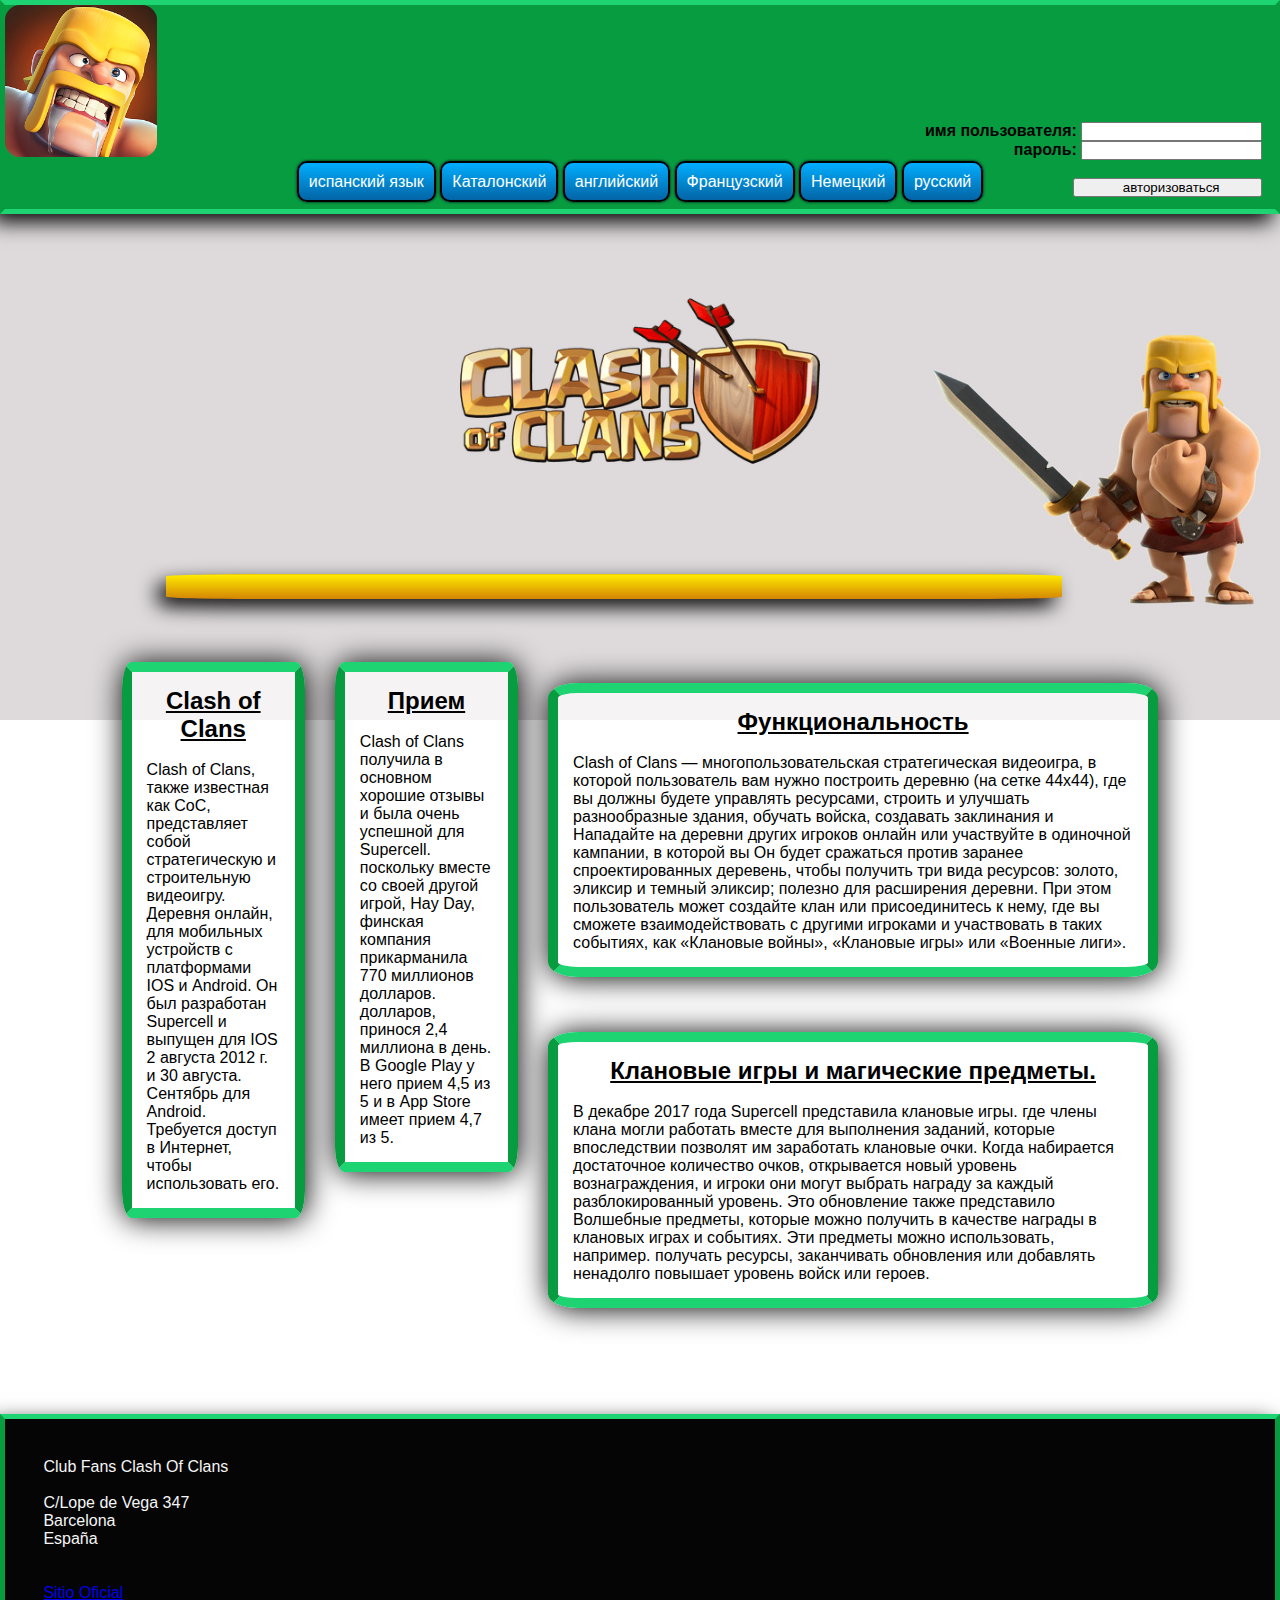
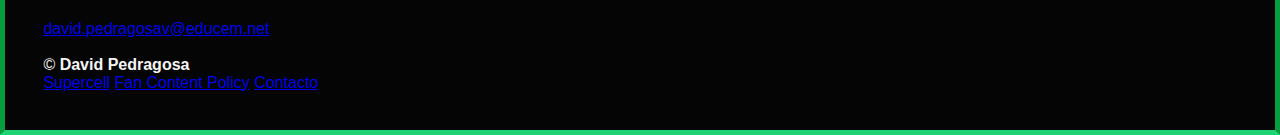
<file: web/index_ru.html>
<!DOCTYPE html>
<html lang="ru">



    <head>
        <link rel="icon" href="../img/Titan_League.png" type= "Titan_League"/>
        <title>Clash of Clans</title>
        <meta name="description" content="Disseny de pagines web amb HTML5 i CSS3">
        <meta name="keywords" content="venta de pagines web, pagines web barates, web, desenvolupament web">
        <meta charset="UTF-8">
        <meta name="viewport" content="width=device-width, initial-scale=1.0">
        <link rel="stylesheet" href="../css/index.css">
        <link rel="shortcut icon" href="clans.png" type="image/png">
    </head>
    <body>
        <header>


        <div id="fotoportada"></div>
        <div class="login">
            <b>имя пользователя:</b> <input type="text" name="usuario" minlength="2" maxlength="16"> <br>
            <b>пароль:</b>  <input type="password" name="password" minlength="2" maxlength="16"><br><br>
            <input type="submit" value="             авторизоваться           "><br>
        </div>
        <div class="fondo">
        </div>
        <div class="contenidor3">
    </div>
    </header>
    <main>
  
            <div id="flota">
                <nav>
                    <center>
                    <a href="../index.html">испанский язык</a>
                    <a href="./index_ca.html">Каталонский</a>
                    <a href="./index_en.html">английский</a>
                    <a href="./index_fr.html">Французский</a>
                    <a href="./index_de.html">Немецкий</a>
                    <a href="./index_ru.html">русский</a>
                </center>
                
                </nav>
                </div>


            <div class="imatgeclash">
                </div>
            <section>
            <div class="imatgecentral"></div>
            <div class="barra"></div>
            <div id="escalat">
                <div class="col-12 col-sm-1 col-lg-1">
                    <!-- CONTENIDOR BUIT  -->
                </div>

                <div class="col-12 col-sm-4 col-lg-2">
                    <div class="col-12 contenidor"> 
                       <h2><u><center>Clash of Clans</center></u></h2>
                       <br>
                        <p>Clash of Clans, также известная как CoC, представляет собой стратегическую и строительную видеоигру.
                            Деревня онлайн, для мобильных устройств с платформами IOS и Android.
                            Он был разработан Supercell и выпущен для IOS 2 августа 2012 г. и 30 августа.
                            Сентябрь для Android. Требуется доступ в Интернет, чтобы использовать его.</p>
                    </div>
                </div>
                    <div class="col-12 col-sm-4 col-lg-2">
                        <div class="col-12 contenidor"> 
                        <h2><u><center>Прием</center></u></h2>
                        <br>
                         <p>Clash of Clans получила в основном хорошие отзывы и была очень успешной для Supercell.
                            поскольку вместе со своей другой игрой, Hay Day, финская компания прикарманила 770 миллионов долларов.
                            долларов, принося 2,4 миллиона в день. В Google Play у него прием 4,5 из 5 и в
                            App Store имеет прием 4,7 из 5.</p>
                     </div>
                    </div>
                     <div class="col-12 col-sm-4 col-lg-6">
                        <div class="col-12 contenidor"> 
                        <h2><u><center>Функциональность</center></u></h2>
                        <br>
                        <p>Clash of Clans — многопользовательская стратегическая видеоигра, в которой пользователь
                            вам нужно построить деревню (на сетке 44х44), где вы должны будете управлять ресурсами,
                            строить и улучшать разнообразные здания, обучать войска, создавать заклинания и
                            Нападайте на деревни других игроков онлайн или участвуйте в одиночной кампании, в которой вы
                            Он будет сражаться против заранее спроектированных деревень, чтобы получить три вида ресурсов: золото,
                            эликсир и темный эликсир; полезно для расширения деревни. При этом пользователь может
                            создайте клан или присоединитесь к нему, где вы сможете взаимодействовать с другими игроками и участвовать в таких событиях, как
                            «Клановые войны», «Клановые игры» или «Военные лиги».</p>
                    </div>
                </div>
                    <div class="col-12 col-sm-4 col-lg-6">
                        <div class="col-12 contenidor2"> 
                        <h2><u><center>Клановые игры и магические предметы.</center></u></h2>
                        <br>
                         <p>В декабре 2017 года Supercell представила клановые игры.
                            где члены клана могли работать вместе
                            для выполнения заданий, которые впоследствии позволят им заработать клановые очки.
                            Когда набирается достаточное количество очков, открывается новый уровень вознаграждения, и игроки
                            они могут выбрать награду за каждый разблокированный уровень. Это обновление также представило
                            Волшебные предметы, которые можно получить в качестве награды в клановых играх и событиях.
                            Эти предметы можно использовать, например. получать ресурсы, заканчивать обновления или добавлять
                            ненадолго повышает уровень войск или героев.</p>
                     </div>
                    </div>
                </div>

            </section>
            </main>



        <footer>
            <section>   
                <div class="footer">
                Club Fans Clash Of Clans<br><br>
                C/Lope de Vega 347<br>
                Barcelona<br>
                España<br>
                <br>
                    <br>
                <p id="enlaces">
                <a href="https://supercell.com/en/games/clashofclans/">Sitio Oficial</a>
                <br>
                <br>
                <a href="david.pedragosav@educem.net">david.pedragosav@educem.net</a>
                <br>
                <br>
                </p>
            <address>
              </address>
              &copy; <strong>David Pedragosa</strong> 
            <div class="Footer-secondarynav  js-hover-effect">
                <a href="http://supercell.com/en/" target="_blank" title="Supercell" class="Footer-item js-click" data-category="Footer" data-label="Supercell">Supercell</a>
                <a href="http://supercell.com/en/fan-content-policy/" target="_blank" title="Fan Content Policy" class="Footer-item js-click" data-category="Footer" data-label="Fan Content Policy">Fan Content Policy</a>
        
          
            <a href="./contacte.html">Contacto</a>
            </div>
            </div>
        </section>
        </footer>
    
    </body>
</html>
</file>
<file: css/index.css>
* {
    margin: 0;
    padding: 0;
    box-sizing: border-box;
}

main > div {

    margin-top: 5px;
    padding: 5px;
    
}
header {
    width: 100%;
    background-color: rgb(8, 156, 65); 
    margin-top: 0%;
    border: solid 5px #0096ff;
    color: whitesmoke;
    border-color: rgb(29, 211, 114) rgb(8, 156, 65) rgb(29, 211, 114) rgb(8, 156, 65);
    box-shadow: -8px 8px 20px #000000;
    border-radius:0% 0% 0% 0%;
    padding: 0%;

    


}

.login{
text-align: right;
margin-top: -5%;
margin-right: 1%;
color: black;
margin-bottom: 1%;


}
#fotoportada {

    background:url(../img/clans.png);
    width: 12%;
    height: 20vh;
    background-repeat: no-repeat;
    background-position: top left;
    background-size: contain;
    }

.imatgeclash {
background:url(../img/logo-1.png);
width: 92%;
height: 40vh;
background-repeat: no-repeat;
background-position: center center;
background-size: contain;
margin-left: 4%;
}


body {
    font-family: Arial, Helvetica, sans-serif;
    font-size: 16px;
    background: url('../img/wallpaper.jpg');
    background-repeat: no-repeat;
    background-size: 100%;
    background-attachment: fixed;
}

nav a{  
    text-decoration: none;
    color: #000000;
    border: solid 1px #000;
    border-radius: 2px;
    box-shadow: 1px 2px 0px;
    padding: 5px;
    
    }

    nav a:link{
    color: #ffffff;
    align-content: center;
    
    }
    nav a:visited {
        color: #ffffff;
        align-content: center;
        
    }

    #flota a:hover {
        border: solid 3px black;
        background: dodgerblue;
        box-shadow: 0px 0px 3px black;
        border-radius: 10px;
        width: 25%;
        padding: 13px;
        text-align: center;
        background-image: linear-gradient(180deg,rgb(37, 223, 99),#4a9761);
        
    
    }
    #flota a {
        background-image: linear-gradient(180deg,rgb(0, 174, 255),#0364a5);
        border: solid 2px black;
        border-radius: 10px;
        width: 25%;
        height: 50px;
        margin-top: 1%;
        padding: 10px;
        box-shadow: 0px 0px 3px black;
        
    }

    main{
        float:initial;
        margin-top: -4%;
        margin-bottom: 30%;
        border-radius:0% 0% 0% 0%;

    }


*.contenidor {
    margin-top: 5%;
    border: solid 10px greenyellow;
    background-color: rgba(255, 255, 255, 0.685);
    border-color: rgb(29, 211, 114) rgb(8, 156, 65) rgb(29, 211, 114) rgb(8, 156, 65);
    box-shadow: 1px 1px 30px #000000;
    border-radius:5% 5% 5% 5%;
    margin-bottom: -1%;
    padding: 1%;
    
}
*.contenidor2 {
    margin-top: 5%;
    border: solid 10px greenyellow;
    margin-bottom: 15%;
    background-color: rgba(255, 255, 255, 0.685);
    border-color: rgb(29, 211, 114) rgb(8, 156, 65) rgb(29, 211, 114) rgb(8, 156, 65);
    box-shadow: 1px 1px 30px #000000;
    border-radius:5% 5% 5% 5%;
    padding: 1%;
    
}
.barra {
    width: 70%;
    background-color: rgb(228, 253, 1);
    margin-top: 1%;
    box-shadow: -8px 8px 20px #000000;
    border-radius:10% 10% 10% 10%;
    padding: 1%;
    background-position: center center;
    margin-left: 13%;
    margin-bottom: 3%;
    background-image: linear-gradient(180deg,rgb(255, 238, 0),#d48404);
    }

#escalat div {
    transition: all 1s;
}

#escalat div:nth-child(1):hover {
    transform: scale(1.1,1.1);
}

footer {

    float: left;
    border: solid 5px #0096ff;
    background-color: rgb(5, 5, 5);
    width: 100%;
    color: whitesmoke;
    border-color: rgb(29, 211, 114) rgb(8, 156, 65) rgb(29, 211, 114) rgb(8, 156, 65);
    box-shadow: -8px 8px 20px #000000;
    border-radius:0% 0% 0% 0%;
    padding: 3%;
}
.contenidor3 {
    margin-top: -10%;
    float: left;
    padding: 10px;
    width: 100%;
    min-height: 40vh;

}
.miniContenidor3 {
    position: relative;
    padding: 10px;
    float: left;
    border: solid 1px black;
    background: dodgerblue;
    color: white;
    width: 1%;
    height: 2vh;
    text-align: center;

}

@keyframes fonsPosAnimacio3 {
    50% {background: rgb(29, 211, 114);}
    100% {background: rgb(211, 241, 78);}
}

.col-1 {width: 8.33%;}
.col-2 {width: 16.66%;}
.col-3 {width: 25%;}
.col-4 {width: 33.33%;}
.col-5 {width: 41.66%;}
.col-6 {width: 50%;}
.col-7 {width: 58.33%;}
.col-8 {width: 66.66%;}
.col-9 {width: 75%;}
.col-10 {width: 83.33%;}
.col-11 {width: 91.66%;}
.col-12 {width: 100%;}

[class*="col-"] {
    float: left;
    padding: 15px;
}
.row::after {
    content: "";
    clear: both;
    display: table;
}
@media only screen and (min-width: 600px) {
    .col-sm-1 {width: 8.33%;}
    .col-sm-2 {width: 16.66%;}
    .col-sm-3 {width: 25%;}
    .col-sm-4 {width: 33.33%;}
    .col-sm-5 {width: 41.66%;}
    .col-sm-6 {width: 50%;}
    .col-sm-7 {width: 58.33%;}
    .col-sm-8 {width: 66.66%;}
    .col-sm-9 {width: 75%;}
    .col-sm-10 {width: 83.33%;}
    .col-sm-11 {width: 91.66%;}
    .col-sm-12 {width: 100%;}
  }
@media only screen and (min-width: 992px) {
    .col-lg-1 {width: 8.33%;}
    .col-lg-2 {width: 16.66%;}
    .col-lg-3 {width: 25%;}
    .col-lg-4 {width: 33.33%;}
    .col-lg-5 {width: 41.66%;}
    .col-lg-6 {width: 50%;}
    .col-lg-7 {width: 58.33%;}
    .col-lg-8 {width: 66.66%;}
    .col-lg-9 {width: 75%;}
    .col-lg-10 {width: 83.33%;}
    .col-lg-11 {width: 91.66%;}
    .col-lg-12 {width: 100%;}
  }
</file>
